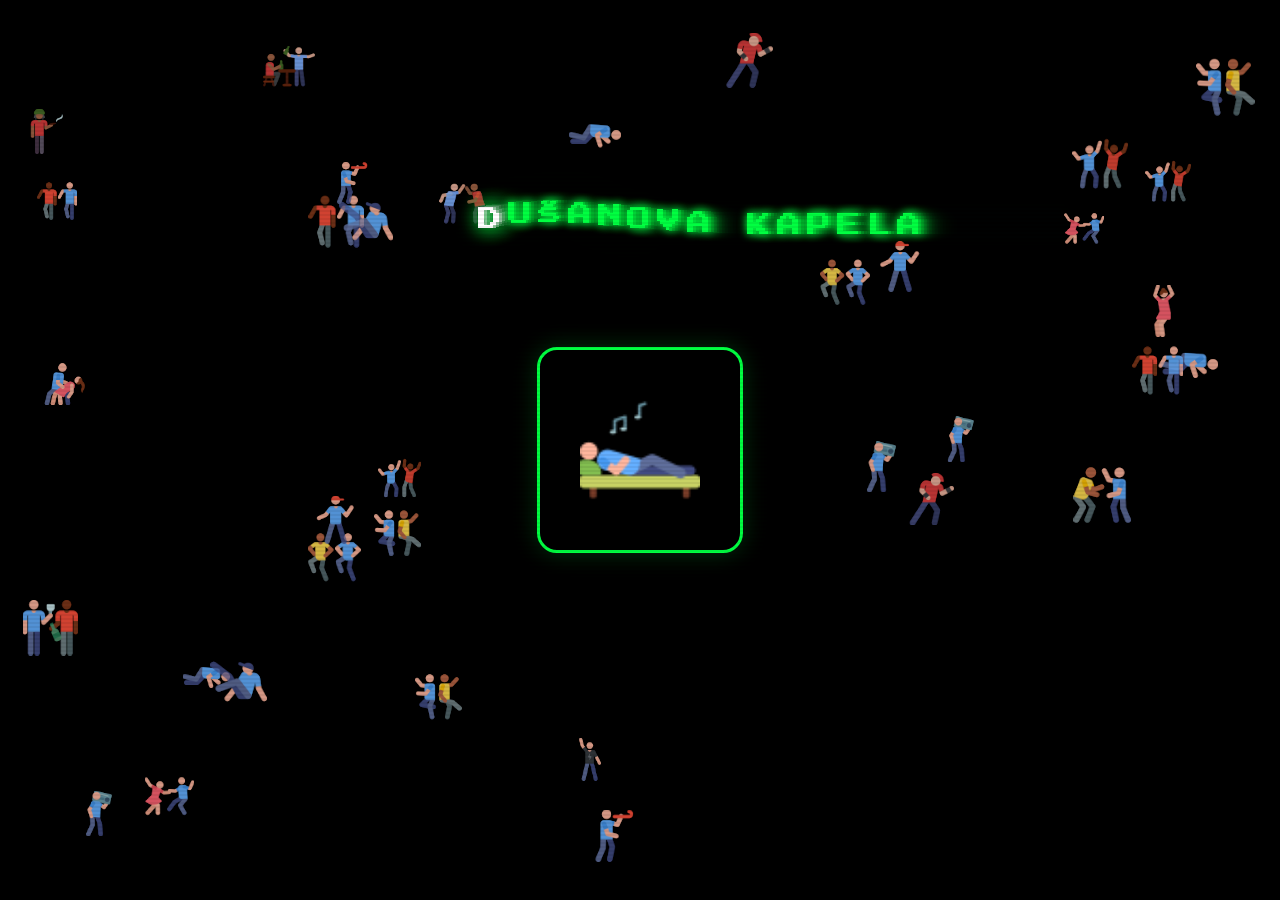
<file: index.html>
<!DOCTYPE html>
<html lang="cs">
<head>
    <meta charset="UTF-8">
    <meta name="viewport" content="width=device-width, initial-scale=1.0">
    <title>Dušanova kapela</title>
    <style>
        @import url('https://fonts.googleapis.com/css2?family=Press+Start+2P&display=swap');

        body, html {
            margin: 0;
            padding: 0;
            width: 100%;
            height: 100%;
            background-color: #000000;
            font-family: 'Press Start 2P', cursive;
            display: flex;
            flex-direction: column;
            align-items: center;
            justify-content: center;
            overflow: hidden;
            color: #ffffff;
        }

        #container {
            text-align: center;
            z-index: 10;
            pointer-events: none;
            background: rgba(0, 0, 0, 0.9);
            padding: 40px;
            border-radius: 20px;
            border: 3px solid #00ff41;
            box-shadow: 0 0 25px rgba(0, 255, 65, 0.2);
            width: fit-content;
            box-sizing: border-box; 
        }

        h1 {
            font-size: 2.2rem;
            margin: 0 0 25px 0;
            color: #fff;
            text-shadow: 0 0 12px #fff;
            letter-spacing: 3px;
            white-space: normal; 
        }

        .status-icon {
            width: 120px;
            height: auto;
            display: block;
            margin: 0 auto;
        }

        canvas {
            position: absolute;
            top: 0;
            left: 0;
            z-index: 1;
        }

        .overlay {
            position: fixed;
            top: 0;
            left: 0;
            width: 100%;
            height: 100%;
            background: linear-gradient(rgba(18, 16, 16, 0) 50%, rgba(0, 0, 0, 0.15) 50%);
            background-size: 100% 4px;
            z-index: 20;
            pointer-events: none;
            opacity: 0.4;
        }

        @media (max-width: 600px) {
            #container {
                padding: 20px;
                border-radius: 10px;
                max-width: 90%;
                width: auto;
            }
            h1 {
                font-size: 1.5rem;
                margin-bottom: 15px;
                text-shadow: 0 0 8px #fff;
            }
            .status-icon {
                width: 80px;
            }
        }
    </style>
</head>
<body>

    <div class="overlay"></div>

    <div id="container">
        <img src="music.png" alt="Kapela odpočívá" class="status-icon">
    </div>

    <canvas id="snakeCanvas"></canvas>

    <script>
        const canvas = document.getElementById('snakeCanvas');
        const ctx = canvas.getContext('2d');
        const container = document.getElementById('container');

        // Seznam všech souborů s postavičkami
        const imageFiles = [
            'drinking.png', 'dancing.png', 'punk.png', 'rastafari.png',
            'drinking4.png', 'drinking3.png', 'drinking2.png', 'party.png',
            'champagne.png', 'dancers2.png', 'dancing2.png', 'dancers.png',
            'dance5.png', 'dance4.png', 'dance3.png', 'dance2.png',
            'breakdance2.png', 'breakdance.png', 'hip-hop.png', 'fan.png',
            'dance.png', 'fans.png'
        ];

        const loadedImages = [];
        let backgroundIcons = [];
        let iconCount = window.innerWidth < 600 ? 20 : 35; 

        function resize() {
            canvas.width = window.innerWidth;
            canvas.height = window.innerHeight;
            iconCount = window.innerWidth < 600 ? 20 : 35; 
            if (loadedImages.length > 0) {
                generateIcons(); 
            }
        }
        window.addEventListener('resize', resize);

        function generateIcons() {
            backgroundIcons = [];
            const rect = container.getBoundingClientRect();
            const margin = window.innerWidth < 600 ? 20 : 50; 

            for (let i = 0; i < iconCount; i++) {
                let x, y, overlap;
                let attempts = 0;

                do {
                    x = Math.random() * (canvas.width - 60) + 30;
                    y = Math.random() * (canvas.height - 60) + 30;
                    overlap = (x > rect.left - margin && x < rect.right + margin &&
                               y > rect.top - margin && y < rect.bottom + margin);
                    attempts++;
                } while (overlap && attempts < 100);

                const randomImg = loadedImages[Math.floor(Math.random() * loadedImages.length)];

                backgroundIcons.push({
                    x: x,
                    y: y,
                    img: randomImg,
                    size: window.innerWidth < 600 ? 30 + Math.random() * 15 : 40 + Math.random() * 20 
                });
            }
        }

        const text = "DUŠANOVA KAPELA";
        const letters = text.split("");
        let spacing = window.innerWidth < 600 ? 20 : 30; 
        const speed = 2.8; 
        
        let snake = [];
        // --- OPRAVA: Startovní pozice posunuta do horní čtvrtiny obrazovky ---
        const startX = window.innerWidth / 2;
        const startY = window.innerHeight / 4; 
        
        for(let i = 0; i < letters.length; i++) {
            snake.push({ x: startX + (i * spacing), y: startY }); 
        }

        let angle = Math.PI;
        let targetAngle = Math.PI;

        let imagesLoaded = 0;
        let hasStarted = false;

        const startAnimation = () => {
            if (hasStarted) return; 
            hasStarted = true;
            resize();
            
            // Re-inicializace startovní pozice nahoře i po resize
            snake = [];
            const currentStartX = window.innerWidth / 2;
            const currentStartY = window.innerHeight / 4;
            for(let i = 0; i < letters.length; i++) {
                snake.push({ x: currentStartX + (i * spacing), y: currentStartY }); 
            }
            loop();
        };

        imageFiles.forEach(file => {
            const img = new Image();
            img.src = file;
            img.onload = () => {
                imagesLoaded++;
                if (imagesLoaded === imageFiles.length) {
                    startAnimation();
                }
            };
            loadedImages.push(img);
        });

        setTimeout(() => {
            if (!hasStarted) {
                startAnimation();
            }
        }, 2000);

        function update() {
            spacing = window.innerWidth < 600 ? 20 : 30;
            const head = { ...snake[0] };

            if (Math.random() < 0.02) {
                targetAngle += (Math.random() - 0.5) * 2;
            }
            angle += (targetAngle - angle) * 0.1;

            head.x += Math.cos(angle) * speed;
            head.y += Math.sin(angle) * speed;

            const padding = 40; 
            let reflected = false;

            if (head.x < padding) {
                head.x = padding; 
                angle = Math.PI - angle; 
                reflected = true;
            } else if (head.x > canvas.width - padding) {
                head.x = canvas.width - padding; 
                angle = Math.PI - angle; 
                reflected = true;
            }

            if (head.y < padding) {
                head.y = padding; 
                angle = -angle; 
                reflected = true;
            } else if (head.y > canvas.height - padding) {
                head.y = canvas.height - padding; 
                angle = -angle; 
                reflected = true;
            }

            if (reflected) {
                targetAngle = angle;
            }

            let newSnake = [head];
            for (let i = 1; i < snake.length; i++) {
                const prev = newSnake[i-1];
                const curr = snake[i];
                const dx = prev.x - curr.x;
                const dy = prev.y - curr.y;
                const distance = Math.sqrt(dx*dx + dy*dy);
                if (distance > spacing) {
                    const angleToPrev = Math.atan2(dy, dx);
                    curr.x = prev.x - Math.cos(angleToPrev) * spacing;
                    curr.y = prev.y - Math.sin(angleToPrev) * spacing;
                }
                newSnake.push({ x: curr.x, y: curr.y });
            }
            snake = newSnake;
        }

        function draw() {
            ctx.fillStyle = 'rgba(0, 0, 0, 0.3)';
            ctx.fillRect(0, 0, canvas.width, canvas.height);

            backgroundIcons.forEach(icon => {
                ctx.globalAlpha = 0.6; 
                if (icon.img && icon.img.complete) {
                    ctx.drawImage(icon.img, icon.x - icon.size/2, icon.y - icon.size/2, icon.size, icon.size);
                }
            });
            ctx.globalAlpha = 1.0;

            const baseFontSize = window.innerWidth < 600 ? 16 : 24;
            ctx.font = baseFontSize + 'px "Press Start 2P"';
            ctx.textBaseline = 'middle';
            ctx.textAlign = 'center';
            
            for (let i = snake.length - 1; i >= 0; i--) {
                const char = letters[i];
                const pos = snake[i];
                if (i === 0) {
                    ctx.fillStyle = '#ffffff';
                    ctx.shadowBlur = window.innerWidth < 600 ? 12 : 20; 
                    ctx.shadowColor = '#00ff41';
                } else {
                    ctx.fillStyle = '#00ff41'; 
                    ctx.shadowBlur = window.innerWidth < 600 ? 6 : 10; 
                    ctx.shadowColor = '#00ff41';
                }
                ctx.fillText(char, pos.x, pos.y);
            }
            ctx.shadowBlur = 0;
        }

        function loop() {
            update();
            draw();
            requestAnimationFrame(loop);
        }
    </script>
</body>
</html>
</file>
